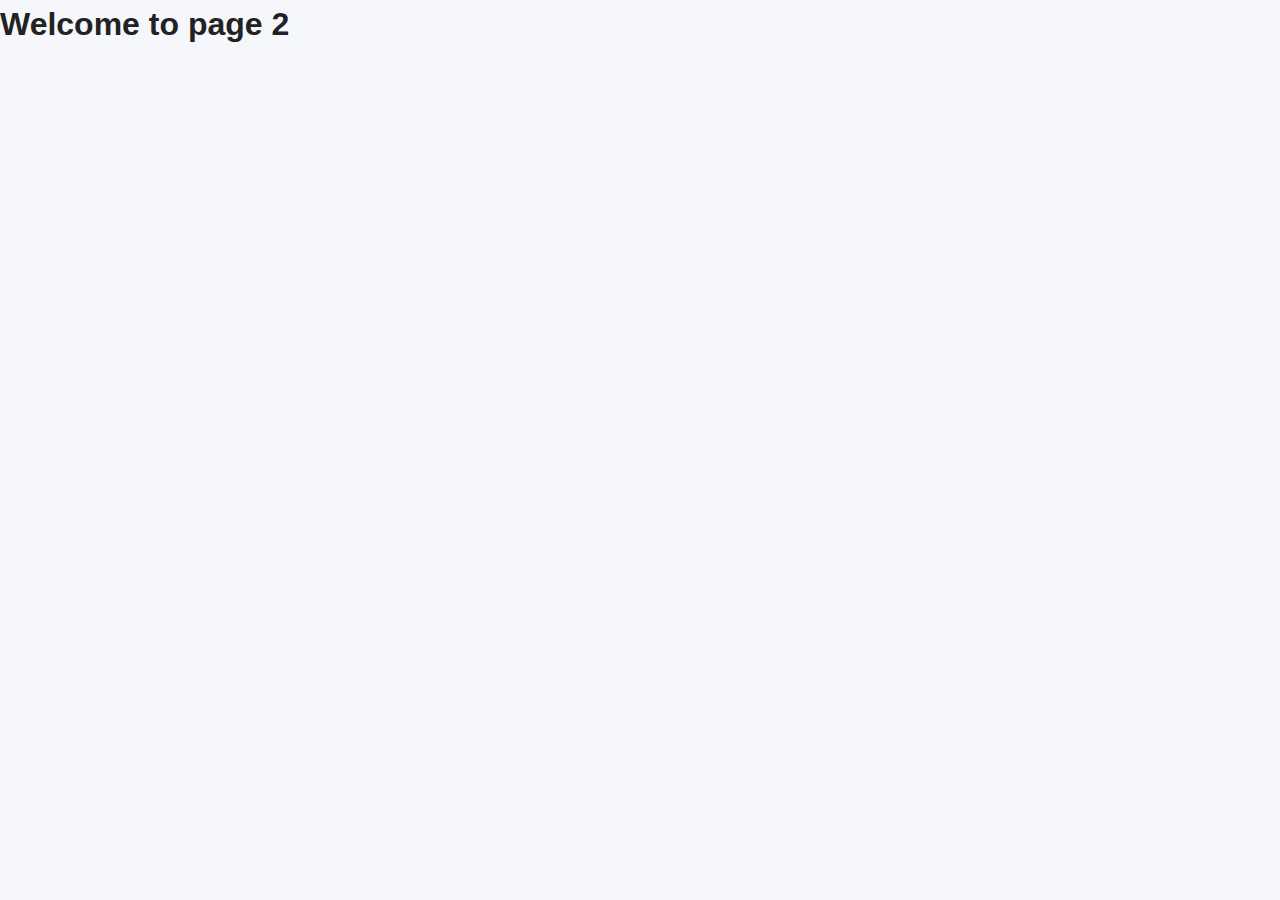
<file: src/page-2.html>
<!DOCTYPE html>
<html lang="en">
  <head>
    <meta charset="UTF-8" />
    <meta http-equiv="X-UA-Compatible" content="IE=edge" />
    <meta name="viewport" content="width=device-width, initial-scale=1.0" />
    <title>Page 2</title>
    <link rel="stylesheet" href="./css/styles.css" />
  </head>
  <body>
    <load
      src="./partials/header.html"
      icon-path="./img/sprite.svg#logo"
      highlight-act="active"
    />

    <main>
      <div class="container">
        <h1 class="main-title">
          <span class="main-title-gradient">Welcome</span> to page 2
        </h1>
        <load src="./partials/back-link.html" />
      </div>
    </main>

    <load src="./partials/footer.html" />
  </body>
</html>
</file>
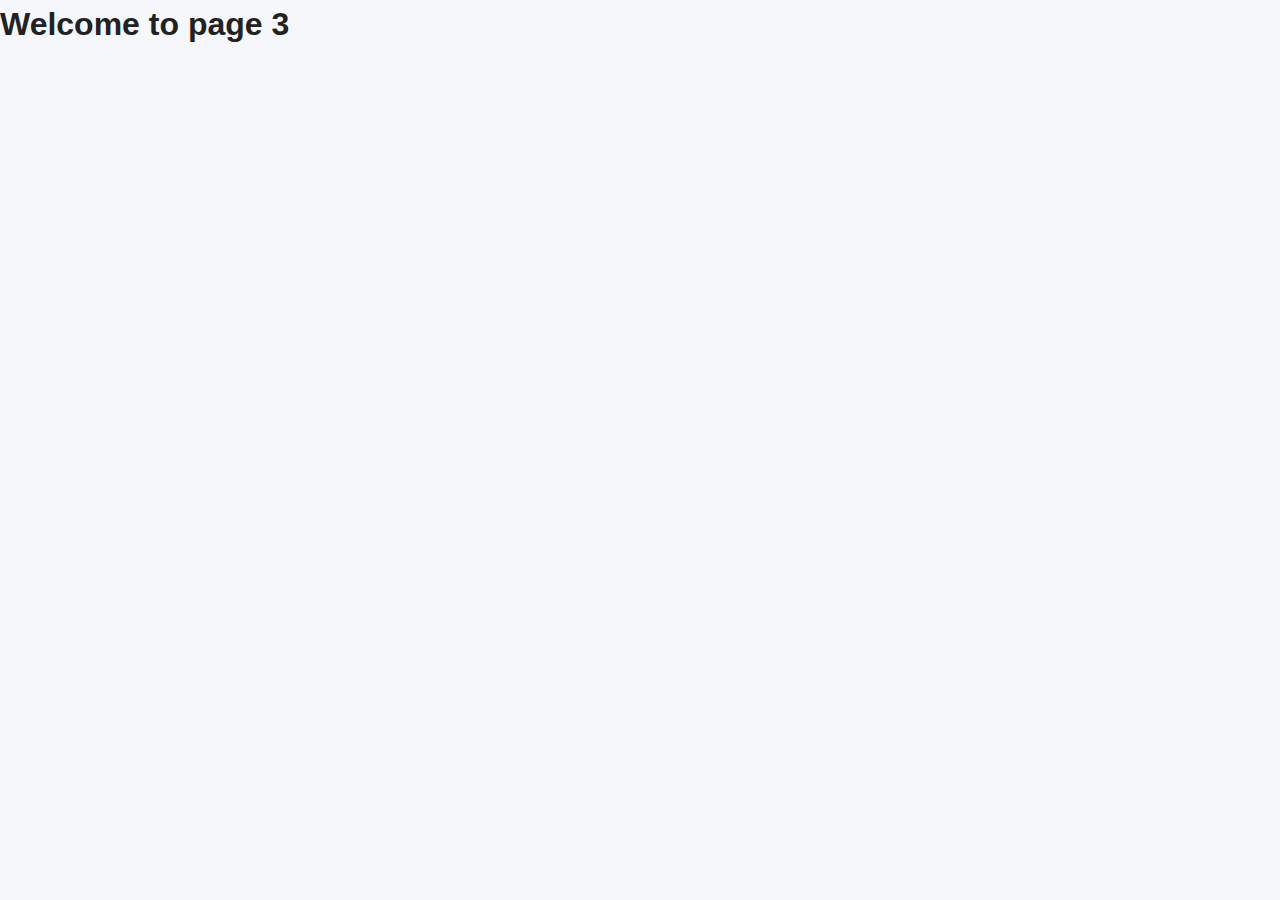
<file: src/page-3.html>
<!DOCTYPE html>
<html lang="en">
  <head>
    <meta charset="UTF-8" />
    <meta http-equiv="X-UA-Compatible" content="IE=edge" />
    <meta name="viewport" content="width=device-width, initial-scale=1.0" />
    <title>Page 3</title>
    <link rel="stylesheet" href="./css/styles.css" />
  </head>
  <body>
    <load
      src="./partials/header.html"
      icon-path="./img/sprite.svg#logo"
      highlight-curr="active"
    />

    <main>
      <div class="container">
        <h1 class="main-title">
          <span class="main-title-gradient">Welcome</span> to page 3
        </h1>
        <load src="./partials/back-link.html" />
      </div>
    </main>

    <load src="./partials/footer.html" />
  </body>
</html>
</file>
<file: src/css/styles.css>
@import url('./reset.css');
@import url('./base.css');



* {
  box-sizing: border-box;
}

body {
  margin: 0;
  font-family: Arial, sans-serif;
  background: #f5f7fb;
  color: #222;
}

.form {
  max-width: 1050px;
  margin: 40px auto 16px;
  padding: 0 16px;
  display: flex;
  justify-content: center;
  gap: 10px;
}

.form>label>input {
  width: 340px;
  height: 34px;
  padding: 6px 12px;
  border: 1px solid #e5e7eb;
  border-radius: 6px;
  background: #fff;
  outline: none;
}

.form>button[type="submit"] {
  height: 34px;
  padding: 0 14px;
  border: 0;
  border-radius: 4px;
  background: #176af0;
  color: #fff;
  font-weight: 600;
  cursor: pointer;
}

.form>button[type="submit"]:hover {
  background: #558afd;
}

.form>button[disabled] {
  opacity: 0.6;
  cursor: not-allowed;
}

.loader {
  position: fixed;
  top: 50%;
  left: 50%;
  transform: translate(-50%, -50%);
  z-index: 9999;
  width: 48px;
  height: 48px;
  border: 5px solid #ccc;
  border-top-color: #2196f3;
  border-radius: 50%;
  animation: spin 1s linear infinite;
}



.hidden {
  display: none;
}

@keyframes spin {
  to {
    transform: rotate(360deg);
  }
}

/* .loader__spinner {
  width: 26px;
  height: 26px;
  border: 3px solid #d1d5db;
  border-top-color: #3b82f6;

  border-radius: 50%;
  animation: spin 0.8s linear infinite;

} */



.gallery {
  list-style: none;
  margin: 18px auto 40px;
  padding: 0 16px;
  max-width: 1050px;
  display: grid;
  gap: 14px;
  grid-template-columns: repeat(3, 1fr);
}

.photo-card {
  background: #fff;
  border: 1px solid #e5e7eb;
  border-radius: 8px;
  overflow: hidden;

  box-shadow: 0 6px 18px rgba(0, 0, 0, .08);
}

.gallery__item {
  display: block;
}


.gallery__image {
  width: 100%;
  height: 180px;
  object-fit: cover;
  display: block;
}


.info {
  display: grid;
  grid-template-columns: repeat(4, 1fr);
  background: #f8fafc;
  border-top: 1px solid #e5e7eb;
  padding: 10px 12px;
  font-size: 12px;
  margin: 0;
}

.info li {
  list-style: none;
}

.info b {
  display: block;
  margin-bottom: 4px;
}
</file>
